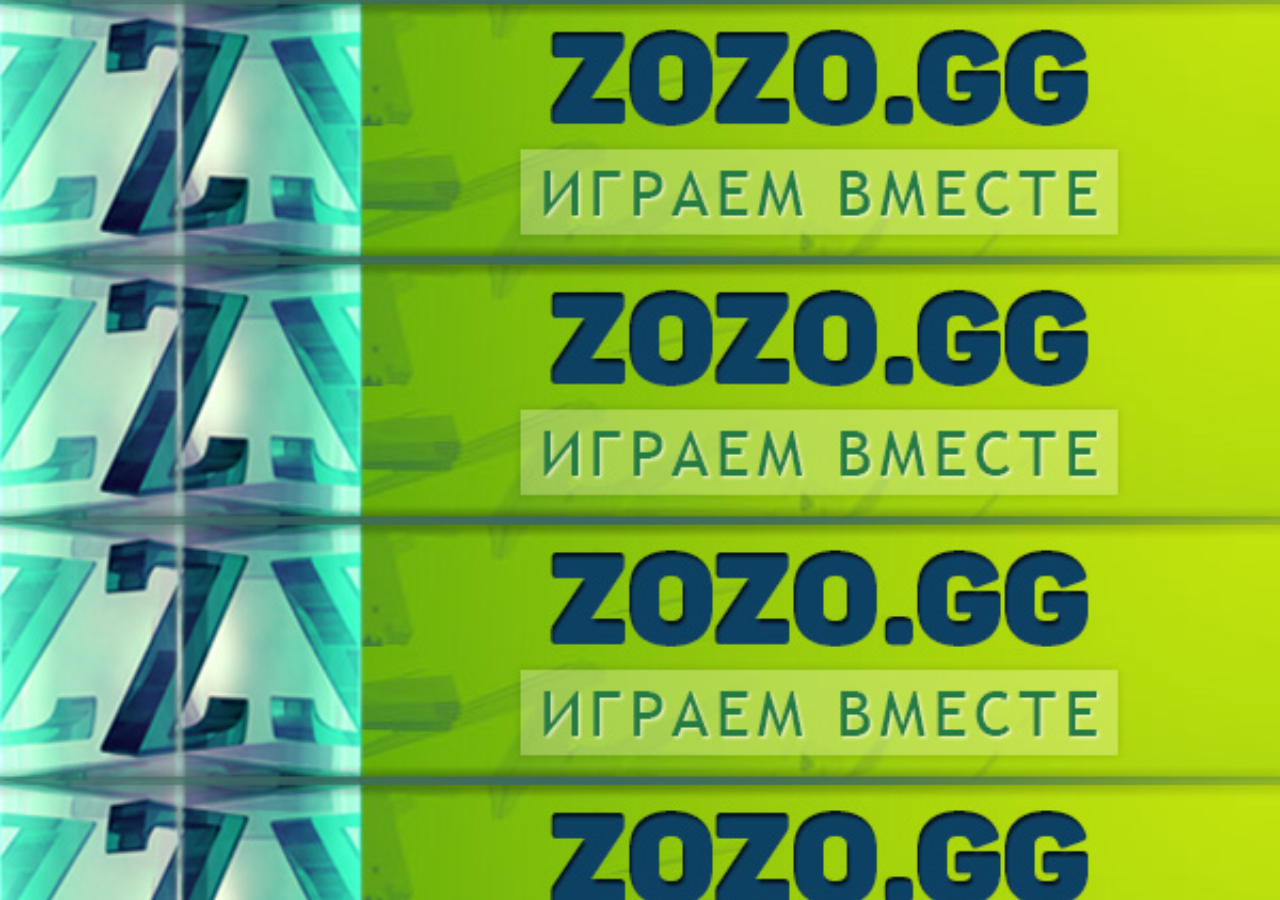
<file: logo.html>
<!doctype html>
<html>
<head>
	<meta charset="UTF-8" />
	<meta http-equiv="X-UA-Compatible" content="IE=edge,chrome=1" />
	<style>
		body {
			margin: 0; position: absolute;
			top: 0; bottom: 0; right: 0; left: 0;
			background-size: cover; background-position: top;
			overflow: hidden;
		}
	</style>
</head>
<body></body>
<script>
	set_image( document.querySelector( 'body' ) );
	function set_image(el) {
		var lang = getCookie( 'zozo_motd_lang' );
		if( lang &&  lang !== 'ru' ) {
			el.style.backgroundImage = 'url(data/img/logo-big-' + lang + '.jpg)';
		}
		else {
			el.style.backgroundImage = 'url(data/img/logo-big-ru.jpg)';
		}
	}
	function getCookie( cname ) {
		var name = cname + '=';
		var ca = document.cookie.split( ';' );
		for( var i = 0; i < ca.length; i++ ) {
			var c = ca[i].trim();
			if( c.indexOf( name ) == 0 ) return c.substring( name.length, c.length );
		}
		return '';
	}
</script>
</html>
</file>
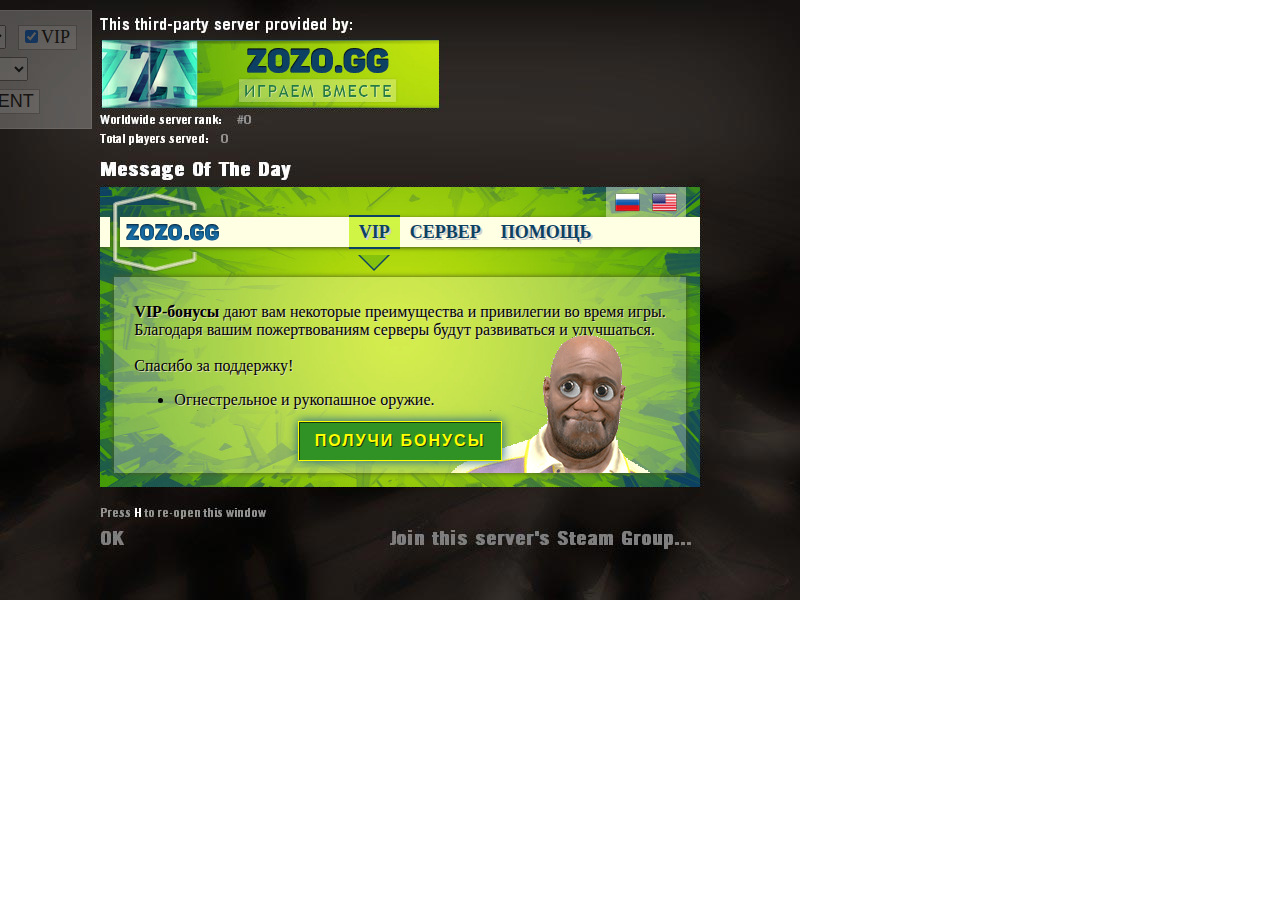
<file: screen.html>
<!doctype html>
<html>

<head>
	<meta charset="UTF-8" />
	<meta http-equiv="X-UA-Compatible" content="IE=edge,chrome=1" />
	<style>
		#menu select { margin: 4px; font-size: 18px; }
		body { margin: 0; font-size: 18px; -webkit-user-select: none; }
		#motd, #logo { position: absolute; margin: 0; border: none; }
		#logo { top: 40px; left: 102px; width: 337px; height: 68px; }
		#motd { top: 187px; left: 100px; width: 600px; height: 300px; }
		#menu label {
			margin: 4px; padding: 1px 6px 2px 2px;
			background: white; border: 1px solid darkgrey;
		}
		#menu a {
			display: inline-block; margin: 4px; padding: 1px 5px;
			font-family: sans-serif; color: black; background: white;
			border: 1px solid darkgrey; text-decoration: none;
		}
		#menu {
			position: fixed; top: 10px; left: -200px; padding: 10px;
			background: lightgrey; border: 1px solid white;
			opacity: 0.3; transition: all ease 0.3s;
			z-index: 1;
		}
		#menu:hover { left: 10px; opacity: 1; }
	</style>
</head>

<body>

<div id="menu">
	<select name="game" id="game" onChange="menuChanged(this)">
		<option value="l4d2">L4D2</option>
		<option value="tf">TF2</option>
	</select>
	<select name="resolution" id="resolution" onChange="menuChanged(this)">
		<option value="800x600">800x600</option>
		<option value="1024x768">1024x768</option>
		<option value="1280x720">1280x720</option>
		<option value="1366x768">1366x768</option>
		<option value="1280x1024">1280x1024</option>
		<option value="1920x1080">1920x1080</option>
	</select>
	<label>
		<input id="vip" type="checkbox" checked onChange="menuChanged(this)">VIP
	</label><br>
	<select name="server" id="server" onChange="menuChanged(this)">
		<option value="bf1">BLOOD FACTORY #1</option>
		<option value="bf2">BLOOD FACTORY #2</option>
		<option value="bf3">BLOOD FACTORY #3</option>
		<option value="bf4">BLOOD FACTORY #4</option>
		<option value="bf5">BLOOD FACTORY #5</option>
		<option value="bf6">BLOOD FACTORY #6</option>
		<option value="m1">MULTITANKS VERSUS</option>
		<option value="e1">EXTRA VERSUS #1</option>
		<option value="e2">EXTRA VERSUS #2</option>
		<option value="e3">EXTRA VERSUS #3</option>
		<option value="e4">EXTRA VERSUS #4</option>
		<option value="e5">EXTRA VERSUS #5</option>
		<option value="e6">EXTRA VERSUS #6</option>
		<option value="coop">EXTREME COOP 4+</option>
		<option value="mut">MUTATIONS</option>
		<option value="clanwar">CLANWAR CONFOGL</option>
		<option value="race">CHARGER RACE</option>
		<option value="pl">PAYLOAD MAPS</option>
		<option value="dust">DUSTBOWL ONLY</option>
		<option value="fort">2FORT ONLY</option>
	</select><br>
	<a href="/" onClick="resetAdv();return false;">SHOW ADVERTISEMENT</a>
</div>

<iframe id="logo" src="logo.html" scrolling="no"></iframe>
<iframe id="motd" src="index.html?srv=bf1&vip=l4d2" scrolling="no"></iframe>
<img id="screen" src="screen/l4d2/800x600.jpg" alt="screen">

<script>
	var frame_pos = {
		_800x600 : {
			l4d2 : {
				logo : { top : 40, left : 102, width : 337, height : 68 },
				motd : { top : 187, left : 100, width : 600, height : 300 }
			},
			tf : { top : 93, left : 170, width : 518, height : 368 }
		},
		_1024x768 : {
			l4d2 : {
				logo : { top : 51, left : 132, width : 432, height : 88 },
				motd : { top : 240, left : 128, width : 768, height : 384 }
			},
			tf : { top : 120, left : 218, width : 664, height : 472 }
		},
		_1280x720 : {
			l4d2 : {
				logo : { top : 48, left : 283, width : 405, height : 82 },
				motd : { top : 225, left : 280, width : 720, height : 360 }
			},
			tf : { top : 112, left : 364, width : 622, height : 442 }
		},
		_1366x768 : {
			l4d2 : {
				logo : { top : 51, left : 303, width : 432, height : 88 },
				motd : { top : 240, left : 299, width : 768, height : 384 }
			},
			tf : { top : 120, left : 389, width : 664, height : 472 }
		},
		_1280x1024 : {
			l4d2 : {
				logo : { top : 68, left : 133, width : 576, height : 117 },
				motd : { top : 320, left : 128, width : 1024, height : 512 }
			},
			tf : { top : 160, left : 248, width : 885, height : 629 }
		},
		_1920x1080 : {
			l4d2 : {
				logo : { top : 72, left : 424, width : 607, height : 123 },
				motd : { top : 337, left : 420, width : 1080, height : 540 }
			},
			tf : { top : 168, left : 546, width : 933, height : 663 }
		}
	};

	var motd = document.querySelector( '#motd' );

	function menuChanged( el ) {
		var motd_pos, logo_pos;
		var logo = document.querySelector( '#logo' );
		var game = document.querySelector( '#game' );
		var server = document.querySelector( '#server' );
		var screen = document.querySelector( '#screen' );
		var vip = document.querySelector( '#vip' ).checked;
		var resolution = document.querySelector( '#resolution' );

		game = game.options[game.selectedIndex].value;
		server = server.options[server.selectedIndex].value;
		resolution = resolution.options[resolution.selectedIndex].value;

		if( el.id == 'vip' ) vip = el.checked;
		else if( el.id == 'game' ) game = el.options[el.selectedIndex].value;
		else if( el.id == 'resolution' ) resolution = el.options[el.selectedIndex].value;
		else if( el.id == 'server' ) server = el.options[el.selectedIndex].value;

		if( game == 'l4d2' ) {
			motd_pos = frame_pos['_'+resolution][game]['motd'];
			logo_pos = frame_pos['_'+resolution][game]['logo'];
			logo.src = logo.src + '';
			logo.style.display = 'block';
			logo.style.top = logo_pos['top'] + 'px';
			logo.style.left = logo_pos['left'] + 'px';
			logo.style.width = logo_pos['width'] + 'px';
			logo.style.height = logo_pos['height'] + 'px';
		}
		else {
			motd_pos = frame_pos['_'+resolution][game];
			logo.style.display = 'none';
		}

		screen.src = 'screen/' + game + '/' + resolution + '.jpg';
		motd.src = 'index.html' + '?srv=' + server + ( vip ? '&vip=' + game : '' );

		motd.style.top = motd_pos['top'] + 'px';
		motd.style.left = motd_pos['left'] + 'px';
		motd.style.width = motd_pos['width'] + 'px';
		motd.style.height = motd_pos['height'] + 'px';
	}

	function resetAdv() {
		d = new Date();
		document.cookie = 'zozo_motd_adv_skip=1;path=/;' + 'expires=' + d.toGMTString();
		motd.src += '';
	}
</script>

</body>
</html>
</file>
